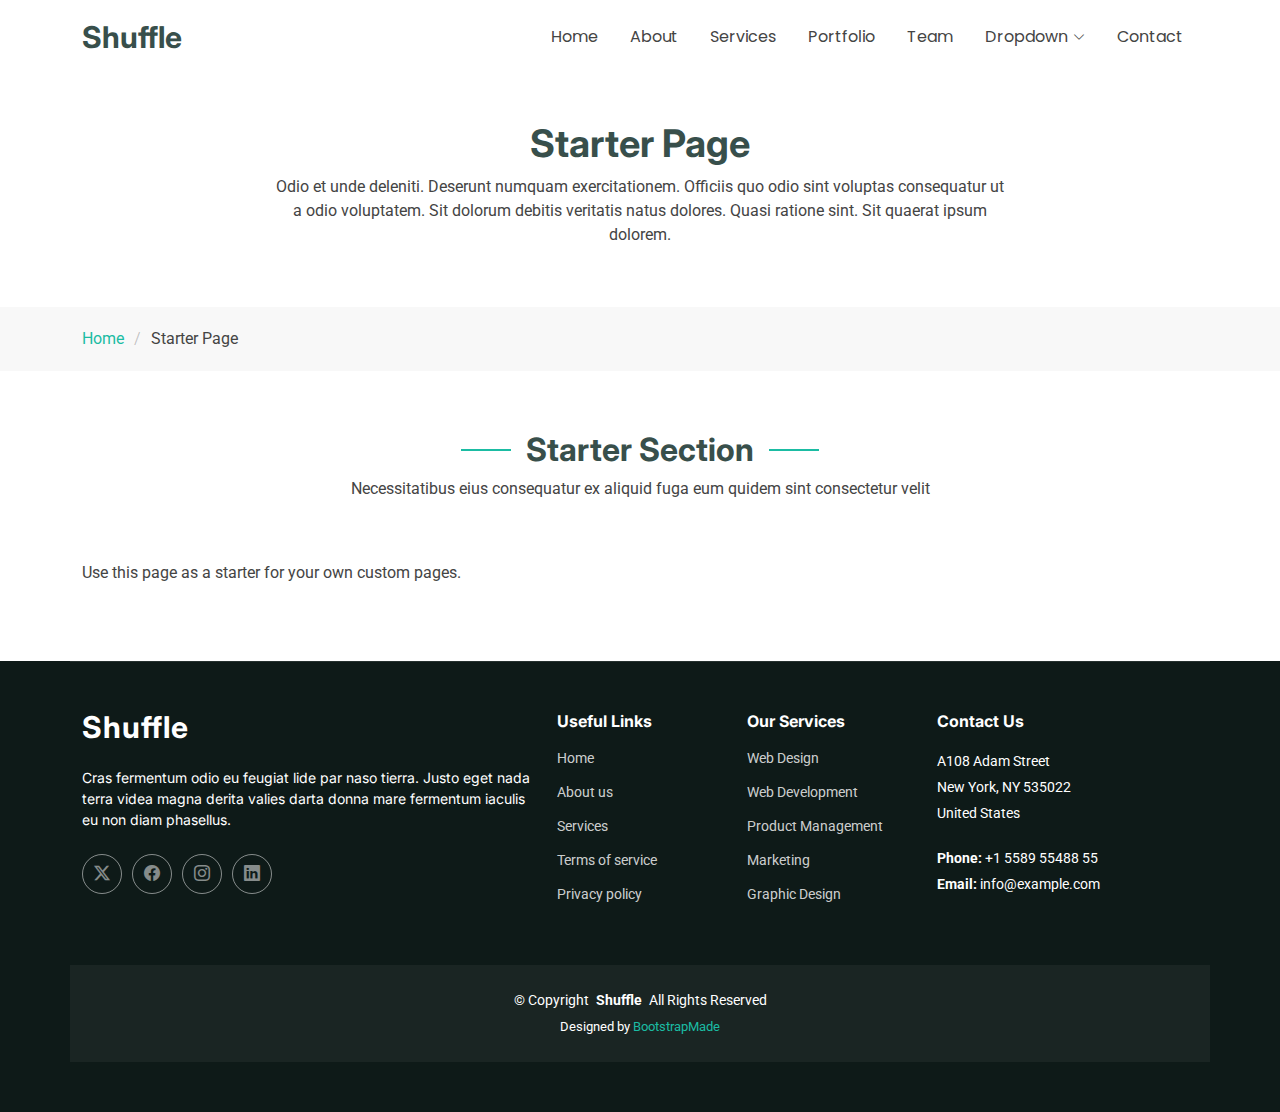
<file: starter-page.html>
<!DOCTYPE html>
<html lang="en">

<head>
  <meta charset="utf-8">
  <meta content="width=device-width, initial-scale=1.0" name="viewport">
  <title>Starter Page - Shuffle Bootstrap Template</title>
  <meta name="description" content="">
  <meta name="keywords" content="">

  <!-- Favicons -->
  <link href="assets/img/favicon.png" rel="icon">
  <link href="assets/img/apple-touch-icon.png" rel="apple-touch-icon">

  <!-- Fonts -->
  <link href="https://fonts.googleapis.com" rel="preconnect">
  <link href="https://fonts.gstatic.com" rel="preconnect" crossorigin>
  <link href="https://fonts.googleapis.com/css2?family=Roboto:ital,wght@0,100;0,300;0,400;0,500;0,700;0,900;1,100;1,300;1,400;1,500;1,700;1,900&family=Poppins:ital,wght@0,100;0,200;0,300;0,400;0,500;0,600;0,700;0,800;0,900;1,100;1,200;1,300;1,400;1,500;1,600;1,700;1,800;1,900&family=Inter:wght@100;200;300;400;500;600;700;800;900&display=swap" rel="stylesheet">

  <!-- Vendor CSS Files -->
  <link href="assets/vendor/bootstrap/css/bootstrap.min.css" rel="stylesheet">
  <link href="assets/vendor/bootstrap-icons/bootstrap-icons.css" rel="stylesheet">
  <link href="assets/vendor/aos/aos.css" rel="stylesheet">
  <link href="assets/vendor/glightbox/css/glightbox.min.css" rel="stylesheet">
  <link href="assets/vendor/swiper/swiper-bundle.min.css" rel="stylesheet">

  <!-- Main CSS File -->
  <link href="assets/css/main.css" rel="stylesheet">

  <!-- =======================================================
  * Template Name: Shuffle
  * Template URL: https://bootstrapmade.com/bootstrap-3-one-page-template-free-shuffle/
  * Updated: Aug 07 2024 with Bootstrap v5.3.3
  * Author: BootstrapMade.com
  * License: https://bootstrapmade.com/license/
  ======================================================== -->
</head>

<body class="starter-page-page">

  <header id="header" class="header d-flex align-items-center fixed-top">
    <div class="container-fluid container-xl position-relative d-flex align-items-center justify-content-between">

      <a href="index.html" class="logo d-flex align-items-center">
        <!-- Uncomment the line below if you also wish to use an image logo -->
        <!-- <img src="assets/img/logo.png" alt=""> -->
        <h1 class="sitename">Shuffle</h1>
      </a>

      <nav id="navmenu" class="navmenu">
        <ul>
          <li><a href="#hero">Home</a></li>
          <li><a href="#about">About</a></li>
          <li><a href="#services">Services</a></li>
          <li><a href="#portfolio">Portfolio</a></li>
          <li><a href="#team">Team</a></li>
          <li class="dropdown"><a href="#"><span>Dropdown</span> <i class="bi bi-chevron-down toggle-dropdown"></i></a>
            <ul>
              <li><a href="#">Dropdown 1</a></li>
              <li class="dropdown"><a href="#"><span>Deep Dropdown</span> <i class="bi bi-chevron-down toggle-dropdown"></i></a>
                <ul>
                  <li><a href="#">Deep Dropdown 1</a></li>
                  <li><a href="#">Deep Dropdown 2</a></li>
                  <li><a href="#">Deep Dropdown 3</a></li>
                  <li><a href="#">Deep Dropdown 4</a></li>
                  <li><a href="#">Deep Dropdown 5</a></li>
                </ul>
              </li>
              <li><a href="#">Dropdown 2</a></li>
              <li><a href="#">Dropdown 3</a></li>
              <li><a href="#">Dropdown 4</a></li>
            </ul>
          </li>
          <li><a href="#contact">Contact</a></li>
        </ul>
        <i class="mobile-nav-toggle d-xl-none bi bi-list"></i>
      </nav>

    </div>
  </header>

  <main class="main">

    <!-- Page Title -->
    <div class="page-title">
      <div class="heading">
        <div class="container">
          <div class="row d-flex justify-content-center text-center">
            <div class="col-lg-8">
              <h1 class="heading-title">Starter Page</h1>
              <p class="mb-0">
                Odio et unde deleniti. Deserunt numquam exercitationem. Officiis quo
                odio sint voluptas consequatur ut a odio voluptatem. Sit dolorum
                debitis veritatis natus dolores. Quasi ratione sint. Sit quaerat
                ipsum dolorem.
              </p>
            </div>
          </div>
        </div>
      </div>
      <nav class="breadcrumbs">
        <div class="container">
          <ol>
            <li><a href="index.html">Home</a></li>
            <li class="current">Starter Page</li>
          </ol>
        </div>
      </nav>
    </div><!-- End Page Title -->

    <!-- Starter Section Section -->
    <section id="starter-section" class="starter-section section">

      <!-- Section Title -->
      <div class="container section-title" data-aos="fade-up">
        <h2>Starter Section</h2>
        <p>Necessitatibus eius consequatur ex aliquid fuga eum quidem sint consectetur velit</p>
      </div><!-- End Section Title -->

      <div class="container" data-aos="fade-up">
        <p>Use this page as a starter for your own custom pages.</p>
      </div>

    </section><!-- /Starter Section Section -->

  </main>

  <footer id="footer" class="footer dark-background">

    <div class="container footer-top">
      <div class="row gy-4">
        <div class="col-lg-5 col-md-12 footer-about">
          <a href="index.html" class="logo d-flex align-items-center">
            <span class="sitename">Shuffle</span>
          </a>
          <p>Cras fermentum odio eu feugiat lide par naso tierra. Justo eget nada terra videa magna derita valies darta donna mare fermentum iaculis eu non diam phasellus.</p>
          <div class="social-links d-flex mt-4">
            <a href=""><i class="bi bi-twitter-x"></i></a>
            <a href=""><i class="bi bi-facebook"></i></a>
            <a href=""><i class="bi bi-instagram"></i></a>
            <a href=""><i class="bi bi-linkedin"></i></a>
          </div>
        </div>

        <div class="col-lg-2 col-6 footer-links">
          <h4>Useful Links</h4>
          <ul>
            <li><a href="#">Home</a></li>
            <li><a href="#">About us</a></li>
            <li><a href="#">Services</a></li>
            <li><a href="#">Terms of service</a></li>
            <li><a href="#">Privacy policy</a></li>
          </ul>
        </div>

        <div class="col-lg-2 col-6 footer-links">
          <h4>Our Services</h4>
          <ul>
            <li><a href="#">Web Design</a></li>
            <li><a href="#">Web Development</a></li>
            <li><a href="#">Product Management</a></li>
            <li><a href="#">Marketing</a></li>
            <li><a href="#">Graphic Design</a></li>
          </ul>
        </div>

        <div class="col-lg-3 col-md-12 footer-contact text-center text-md-start">
          <h4>Contact Us</h4>
          <p>A108 Adam Street</p>
          <p>New York, NY 535022</p>
          <p>United States</p>
          <p class="mt-4"><strong>Phone:</strong> <span>+1 5589 55488 55</span></p>
          <p><strong>Email:</strong> <span>info@example.com</span></p>
        </div>

      </div>
    </div>

    <div class="container copyright text-center mt-4">
      <p>© <span>Copyright</span> <strong class="px-1 sitename">Shuffle</strong> <span>All Rights Reserved</span></p>
      <div class="credits">
        <!-- All the links in the footer should remain intact. -->
        <!-- You can delete the links only if you've purchased the pro version. -->
        <!-- Licensing information: https://bootstrapmade.com/license/ -->
        <!-- Purchase the pro version with working PHP/AJAX contact form: [buy-url] -->
        Designed by <a href="https://bootstrapmade.com/">BootstrapMade</a>
      </div>
    </div>

  </footer>

  <!-- Scroll Top -->
  <a href="#" id="scroll-top" class="scroll-top d-flex align-items-center justify-content-center"><i class="bi bi-arrow-up-short"></i></a>

  <!-- Preloader -->
  <div id="preloader"></div>

  <!-- Vendor JS Files -->
  <script src="assets/vendor/bootstrap/js/bootstrap.bundle.min.js"></script>
  <script src="assets/vendor/php-email-form/validate.js"></script>
  <script src="assets/vendor/aos/aos.js"></script>
  <script src="assets/vendor/purecounter/purecounter_vanilla.js"></script>
  <script src="assets/vendor/glightbox/js/glightbox.min.js"></script>
  <script src="assets/vendor/imagesloaded/imagesloaded.pkgd.min.js"></script>
  <script src="assets/vendor/isotope-layout/isotope.pkgd.min.js"></script>
  <script src="assets/vendor/swiper/swiper-bundle.min.js"></script>

  <!-- Main JS File -->
  <script src="assets/js/main.js"></script>

</body>

</html>
</file>
<file: assets/css/main.css>
/* Fonts */
:root {
  --default-font: "Roboto",  system-ui, -apple-system, "Segoe UI", Roboto, "Helvetica Neue", Arial, "Noto Sans", "Liberation Sans", sans-serif, "Apple Color Emoji", "Segoe UI Emoji", "Segoe UI Symbol", "Noto Color Emoji";
  --heading-font: "Inter",  sans-serif;
  --nav-font: "Poppins",  sans-serif;
}

/* Global Colors - The following color variables are used throughout the website. Updating them here will change the color scheme of the entire website */
:root { 
  --background-color: #ffffff; /* Background color for the entire website, including individual sections */
  --default-color: #444444; /* Default color used for the majority of the text content across the entire website */
  --heading-color: #384f4b; /* Color for headings, subheadings and title throughout the website */
  --accent-color: #1bbca3; /* Accent color that represents your brand on the website. It's used for buttons, links, and other elements that need to stand out */
  --surface-color: #ffffff; /* The surface color is used as a background of boxed elements within sections, such as cards, icon boxes, or other elements that require a visual separation from the global background. */
  --contrast-color: #ffffff; /* Contrast color for text, ensuring readability against backgrounds of accent, heading, or default colors. */
}

/* Nav Menu Colors - The following color variables are used specifically for the navigation menu. They are separate from the global colors to allow for more customization options */
:root {
  --nav-color: #444444;  /* The default color of the main navmenu links */
  --nav-hover-color: #1bbca3; /* Applied to main navmenu links when they are hovered over or active */
  --nav-mobile-background-color: #ffffff; /* Used as the background color for mobile navigation menu */
  --nav-dropdown-background-color: #ffffff; /* Used as the background color for dropdown items that appear when hovering over primary navigation items */
  --nav-dropdown-color: #444444; /* Used for navigation links of the dropdown items in the navigation menu. */
  --nav-dropdown-hover-color: #1bbca3; /* Similar to --nav-hover-color, this color is applied to dropdown navigation links when they are hovered over. */
}

/* Color Presets - These classes override global colors when applied to any section or element, providing reuse of the sam color scheme. */

.light-background {
  --background-color: #f2f5f4;
  --surface-color: #ffffff;
}

.dark-background {
  --background-color: #0e1a18;
  --default-color: #ffffff;
  --heading-color: #ffffff;
  --surface-color: #203b37;
  --contrast-color: #ffffff;
}

/* Smooth scroll */
:root {
  scroll-behavior: smooth;
}

/*--------------------------------------------------------------
# General Styling & Shared Classes
--------------------------------------------------------------*/
body {
  color: var(--default-color);
  background-color: var(--background-color);
  font-family: var(--default-font);
}

a {
  color: var(--accent-color);
  text-decoration: none;
  transition: 0.3s;
}

a:hover {
  color: color-mix(in srgb, var(--accent-color), transparent 25%);
  text-decoration: none;
}

h1,
h2,
h3,
h4,
h5,
h6 {
  color: var(--heading-color);
  font-family: var(--heading-font);
}

/*--------------------------------------------------------------
# Global Header
--------------------------------------------------------------*/
.header {
  color: var(--default-color);
  background-color: var(--background-color);
  padding: 15px 0;
  transition: all 0.5s;
  z-index: 997;
}

.header .logo {
  line-height: 1;
}

.header .logo img {
  max-height: 32px;
  margin-right: 8px;
}

.header .logo h1 {
  font-size: 30px;
  margin: 0;
  font-weight: 700;
  color: var(--heading-color);
}

.scrolled .header {
  box-shadow: 0px 0 18px rgba(0, 0, 0, 0.1);
}

/*--------------------------------------------------------------
# Navigation Menu
--------------------------------------------------------------*/
/* Desktop Navigation */
@media (min-width: 1200px) {
  .navmenu {
    padding: 0;
  }

  .navmenu ul {
    margin: 0;
    padding: 0;
    display: flex;
    list-style: none;
    align-items: center;
  }

  .navmenu li {
    position: relative;
  }

  .navmenu a,
  .navmenu a:focus {
    color: var(--nav-color);
    padding: 10px 15px;
    margin-left: 2px;
    font-size: 16px;
    font-family: var(--nav-font);
    font-weight: 400;
    display: flex;
    align-items: center;
    justify-content: space-between;
    white-space: nowrap;
    transition: 0.3s;
  }

  .navmenu a i,
  .navmenu a:focus i {
    font-size: 12px;
    line-height: 0;
    margin-left: 5px;
    transition: 0.3s;
  }

  .navmenu li:hover>a,
  .navmenu .active,
  .navmenu .active:focus {
    color: var(--contrast-color);
    background-color: var(--nav-hover-color);
  }

  .navmenu .dropdown ul {
    margin: 0;
    padding: 0;
    background: var(--nav-dropdown-background-color);
    display: block;
    position: absolute;
    visibility: hidden;
    left: 2px;
    top: 130%;
    opacity: 0;
    transition: 0.3s;
    z-index: 99;
    box-shadow: 0px 0px 30px rgba(0, 0, 0, 0.1);
  }

  .navmenu .dropdown ul li {
    min-width: 200px;
  }

  .navmenu .dropdown ul a {
    padding: 10px 20px;
    margin: 0;
    font-size: 15px;
    text-transform: none;
    color: var(--nav-dropdown-color);
  }

  .navmenu .dropdown ul a i {
    font-size: 12px;
  }

  .navmenu .dropdown ul a:hover,
  .navmenu .dropdown ul .active:hover,
  .navmenu .dropdown ul li:hover>a {
    color: var(--contrast-color);
    background-color: var(--nav-hover-color);
  }

  .navmenu .dropdown:hover>ul {
    opacity: 1;
    top: 100%;
    visibility: visible;
  }

  .navmenu .dropdown .dropdown ul {
    top: 0;
    left: -90%;
    visibility: hidden;
  }

  .navmenu .dropdown .dropdown:hover>ul {
    opacity: 1;
    top: 0;
    left: -100%;
    visibility: visible;
  }
}

/* Mobile Navigation */
@media (max-width: 1199px) {
  .mobile-nav-toggle {
    color: var(--nav-color);
    font-size: 28px;
    line-height: 0;
    margin-right: 10px;
    cursor: pointer;
    transition: color 0.3s;
  }

  .navmenu {
    padding: 0;
    z-index: 9997;
  }

  .navmenu ul {
    display: none;
    list-style: none;
    position: absolute;
    inset: 60px 20px 20px 20px;
    padding: 10px 0;
    margin: 0;
    border-radius: 6px;
    background-color: var(--nav-mobile-background-color);
    overflow-y: auto;
    transition: 0.3s;
    z-index: 9998;
    box-shadow: 0px 0px 30px rgba(0, 0, 0, 0.1);
  }

  .navmenu a,
  .navmenu a:focus {
    color: var(--nav-dropdown-color);
    padding: 10px 20px;
    font-family: var(--nav-font);
    font-size: 17px;
    font-weight: 500;
    display: flex;
    align-items: center;
    justify-content: space-between;
    white-space: nowrap;
    transition: 0.3s;
  }

  .navmenu a i,
  .navmenu a:focus i {
    font-size: 12px;
    line-height: 0;
    margin-left: 5px;
    width: 30px;
    height: 30px;
    display: flex;
    align-items: center;
    justify-content: center;
    border-radius: 50%;
    transition: 0.3s;
    background-color: color-mix(in srgb, var(--accent-color), transparent 90%);
  }

  .navmenu a i:hover,
  .navmenu a:focus i:hover {
    background-color: var(--accent-color);
    color: var(--contrast-color);
  }

  .navmenu a:hover,
  .navmenu .active,
  .navmenu .active:focus {
    color: var(--nav-dropdown-hover-color);
  }

  .navmenu .active i,
  .navmenu .active:focus i {
    background-color: var(--accent-color);
    color: var(--contrast-color);
    transform: rotate(180deg);
  }

  .navmenu .dropdown ul {
    position: static;
    display: none;
    z-index: 99;
    padding: 10px 0;
    margin: 10px 20px;
    background-color: var(--nav-dropdown-background-color);
    border: 1px solid color-mix(in srgb, var(--default-color), transparent 90%);
    box-shadow: none;
    transition: all 0.5s ease-in-out;
  }

  .navmenu .dropdown ul ul {
    background-color: rgba(33, 37, 41, 0.1);
  }

  .navmenu .dropdown>.dropdown-active {
    display: block;
    background-color: rgba(33, 37, 41, 0.03);
  }

  .mobile-nav-active {
    overflow: hidden;
  }

  .mobile-nav-active .mobile-nav-toggle {
    color: #fff;
    position: absolute;
    font-size: 32px;
    top: 15px;
    right: 15px;
    margin-right: 0;
    z-index: 9999;
  }

  .mobile-nav-active .navmenu {
    position: fixed;
    overflow: hidden;
    inset: 0;
    background: rgba(33, 37, 41, 0.8);
    transition: 0.3s;
  }

  .mobile-nav-active .navmenu>ul {
    display: block;
  }
}

/*--------------------------------------------------------------
# Global Footer
--------------------------------------------------------------*/
.footer {
  color: var(--default-color);
  background-color: var(--background-color);
  font-size: 14px;
  padding-bottom: 50px;
  position: relative;
}

.footer .footer-top {
  padding-top: 50px;
  border-top: 1px solid color-mix(in srgb, var(--default-color), transparent 90%);
}

.footer .footer-about .logo {
  line-height: 1;
  margin-bottom: 25px;
}

.footer .footer-about .logo img {
  max-height: 40px;
  margin-right: 6px;
}

.footer .footer-about .logo span {
  color: var(--heading-color);
  font-size: 30px;
  font-weight: 700;
  letter-spacing: 1px;
  font-family: var(--heading-font);
}

.footer .footer-about p {
  font-size: 14px;
  font-family: var(--heading-font);
}

.footer .social-links a {
  display: flex;
  align-items: center;
  justify-content: center;
  width: 40px;
  height: 40px;
  border-radius: 50%;
  border: 1px solid color-mix(in srgb, var(--default-color), transparent 50%);
  font-size: 16px;
  color: color-mix(in srgb, var(--default-color), transparent 50%);
  margin-right: 10px;
  transition: 0.3s;
}

.footer .social-links a:hover {
  color: var(--accent-color);
  border-color: var(--accent-color);
}

.footer h4 {
  font-size: 16px;
  font-weight: bold;
  position: relative;
  padding-bottom: 12px;
}

.footer .footer-links {
  margin-bottom: 30px;
}

.footer .footer-links ul {
  list-style: none;
  padding: 0;
  margin: 0;
}

.footer .footer-links ul i {
  padding-right: 2px;
  font-size: 12px;
  line-height: 0;
}

.footer .footer-links ul li {
  padding: 10px 0;
  display: flex;
  align-items: center;
}

.footer .footer-links ul li:first-child {
  padding-top: 0;
}

.footer .footer-links ul a {
  color: color-mix(in srgb, var(--default-color), transparent 20%);
  display: inline-block;
  line-height: 1;
}

.footer .footer-links ul a:hover {
  color: var(--accent-color);
}

.footer .footer-contact p {
  margin-bottom: 5px;
}

.footer .copyright {
  padding-top: 25px;
  padding-bottom: 25px;
  background-color: color-mix(in srgb, var(--default-color), transparent 95%);
}

.footer .copyright p {
  margin-bottom: 0;
}

.footer .credits {
  margin-top: 6px;
  font-size: 13px;
}

/*--------------------------------------------------------------
# Preloader
--------------------------------------------------------------*/
#preloader {
  position: fixed;
  inset: 0;
  z-index: 999999;
  overflow: hidden;
  background: var(--background-color);
  transition: all 0.6s ease-out;
}

#preloader:before {
  content: "";
  position: fixed;
  top: calc(50% - 30px);
  left: calc(50% - 30px);
  border: 6px solid #ffffff;
  border-color: var(--accent-color) transparent var(--accent-color) transparent;
  border-radius: 50%;
  width: 60px;
  height: 60px;
  animation: animate-preloader 1.5s linear infinite;
}

@keyframes animate-preloader {
  0% {
    transform: rotate(0deg);
  }

  100% {
    transform: rotate(360deg);
  }
}

/*--------------------------------------------------------------
# Scroll Top Button
--------------------------------------------------------------*/
.scroll-top {
  position: fixed;
  visibility: hidden;
  opacity: 0;
  right: 15px;
  bottom: 15px;
  z-index: 99999;
  background-color: var(--accent-color);
  width: 40px;
  height: 40px;
  border-radius: 4px;
  transition: all 0.4s;
}

.scroll-top i {
  font-size: 24px;
  color: var(--contrast-color);
  line-height: 0;
}

.scroll-top:hover {
  background-color: color-mix(in srgb, var(--accent-color), transparent 20%);
  color: var(--contrast-color);
}

.scroll-top.active {
  visibility: visible;
  opacity: 1;
}

/*--------------------------------------------------------------
# Disable aos animation delay on mobile devices
--------------------------------------------------------------*/
@media screen and (max-width: 768px) {
  [data-aos-delay] {
    transition-delay: 0 !important;
  }
}

/*--------------------------------------------------------------
# Global Page Titles & Breadcrumbs
--------------------------------------------------------------*/
.page-title {
  color: var(--default-color);
  background-color: var(--background-color);
  position: relative;
}

.page-title .heading {
  padding: 120px 0 60px 0;
  border-top: 1px solid color-mix(in srgb, var(--default-color), transparent 90%);
}

.page-title .heading h1 {
  font-size: 38px;
  font-weight: 700;
}

.page-title nav {
  background-color: color-mix(in srgb, var(--default-color), transparent 96%);
  padding: 20px 0;
}

.page-title nav ol {
  display: flex;
  flex-wrap: wrap;
  list-style: none;
  padding: 0;
  margin: 0;
  font-size: 16px;
  font-weight: 400;
}

.page-title nav ol li+li {
  padding-left: 10px;
}

.page-title nav ol li+li::before {
  content: "/";
  display: inline-block;
  padding-right: 10px;
  color: color-mix(in srgb, var(--default-color), transparent 70%);
}

/*--------------------------------------------------------------
# Global Sections
--------------------------------------------------------------*/
section,
.section {
  color: var(--default-color);
  background-color: var(--background-color);
  padding: 60px 0;
  scroll-margin-top: 74px;
  overflow: clip;
}

@media (max-width: 1199px) {

  section,
  .section {
    scroll-margin-top: 66px;
  }
}

/*--------------------------------------------------------------
# Global Section Titles
--------------------------------------------------------------*/
.section-title {
  text-align: center;
  padding-bottom: 60px;
  position: relative;
}

.section-title h2 {
  font-size: 32px;
  font-weight: 700;
  position: relative;
}

.section-title h2:before,
.section-title h2:after {
  content: "";
  width: 50px;
  height: 2px;
  background: var(--accent-color);
  display: inline-block;
}

.section-title h2:before {
  margin: 0 15px 10px 0;
}

.section-title h2:after {
  margin: 0 0 10px 15px;
}

.section-title p {
  margin-bottom: 0;
}

/*--------------------------------------------------------------
# Hero Section
--------------------------------------------------------------*/
.hero {
  padding: 0;
}

.hero .carousel {
  width: 100%;
  min-height: 100vh;
  padding: 0;
  margin: 0;
  background-color: var(--background-color);
  position: relative;
}

.hero img {
  position: absolute;
  inset: 0;
  display: block;
  width: 100%;
  height: 100%;
  object-fit: cover;
  z-index: 1;
}

.hero .carousel-item {
  position: absolute;
  inset: 0;
  background-size: cover;
  background-position: center;
  background-repeat: no-repeat;
  overflow: hidden;
}

.hero .carousel-item:before {
  content: "";
  background: color-mix(in srgb, var(--background-color), transparent 30%);
  position: absolute;
  inset: 0;
  z-index: 2;
}

.hero .carousel-item::before {
  content: "";
  background-color: color-mix(in srgb, var(--background-color), transparent 30%);
  position: absolute;
  inset: 0;
}

.hero .carousel-container {
  position: absolute;
  inset: 120px 64px 64px 64px;
  display: flex;
  justify-content: center;
  align-items: center;
  flex-direction: column;
  z-index: 3;
}

.hero h2 {
  margin-bottom: 30px;
  font-size: 48px;
  font-weight: 700;
  animation: fadeInDown 1s both;
}

@media (max-width: 768px) {
  .hero h2 {
    font-size: 30px;
  }
}

.hero p {
  animation: fadeInDown 1s both 0.2s;
}

@media (min-width: 1024px) {

  .hero h2,
  .hero p {
    max-width: 60%;
  }
}

.hero .btn-get-started {
  color: var(--contrast-color);
  background: var(--accent-color);
  font-family: var(--heading-font);
  font-weight: 500;
  font-size: 15px;
  letter-spacing: 1px;
  display: inline-block;
  padding: 8px 32px;
  border-radius: 50px;
  transition: 0.5s;
  margin: 10px;
  animation: fadeInUp 1s both 0.4s;
}

.hero .btn-get-started:hover {
  background: color-mix(in srgb, var(--accent-color), transparent 20%);
}

.hero .carousel-control-prev,
.hero .carousel-control-next {
  width: 10%;
  transition: 0.3s;
  opacity: 0.5;
}

.hero .carousel-control-prev:focus,
.hero .carousel-control-next:focus {
  opacity: 0.5;
}

.hero .carousel-control-prev:hover,
.hero .carousel-control-next:hover {
  opacity: 0.9;
}

@media (min-width: 1024px) {

  .hero .carousel-control-prev,
  .hero .carousel-control-next {
    width: 5%;
  }
}

.hero .carousel-control-next-icon,
.hero .carousel-control-prev-icon {
  background: none;
  font-size: 32px;
  line-height: 1;
}

.hero .carousel-indicators {
  list-style: none;
}

.hero .carousel-indicators li {
  cursor: pointer;
}

@keyframes fadeInUp {
  from {
    opacity: 0;
    transform: translate3d(0, 100%, 0);
  }

  to {
    opacity: 1;
    transform: translate3d(0, 0, 0);
  }
}

@keyframes fadeInDown {
  from {
    opacity: 0;
    transform: translate3d(0, -100%, 0);
  }

  to {
    opacity: 1;
    transform: translate3d(0, 0, 0);
  }
}

/*--------------------------------------------------------------
# About Section
--------------------------------------------------------------*/
.about .content h3 {
  font-size: 2rem;
  font-weight: 700;
}

.about .content ul {
  list-style: none;
  padding: 0;
}

.about .content ul li {
  padding-bottom: 10px;
}

.about .content ul i {
  font-size: 1.25rem;
  margin-right: 4px;
  color: var(--accent-color);
}

.about .content p:last-child {
  margin-bottom: 0;
}

.about .content .read-more {
  background: var(--accent-color);
  color: var(--contrast-color);
  font-family: var(--heading-font);
  font-weight: 500;
  font-size: 16px;
  letter-spacing: 1px;
  padding: 12px 24px;
  border-radius: 5px;
  transition: 0.3s;
  display: inline-flex;
  align-items: center;
  justify-content: center;
}

.about .content .read-more i {
  font-size: 18px;
  margin-left: 5px;
  line-height: 0;
  transition: 0.3s;
}

.about .content .read-more:hover {
  background: color-mix(in srgb, var(--accent-color), black 20%);
  padding-right: 19px;
}

.about .content .read-more:hover i {
  margin-left: 10px;
}


/*--------------------------------------------------------------
# Team Section
--------------------------------------------------------------*/
.team {
  background-color: var(--surface-color);
  color: black;
  box-shadow: 0px 2px 15px rgba(0, 0, 0, 0.1);
  align-items: center;
  justify-content: center;
  border-radius: 5px;
  transition: 0.5s;
  padding: 30px;
  height: 100%;
}

.certificate-card {
  transition: transform 0.3s;
  text-align: center;
  padding: 10px;
  border-radius: 20px;
}

.certificate-card img {
  padding: 10px;
  border-radius: 20px;
}

.certificate-card:hover {
  transform: scale(1.05);
}

@media (max-width: 468px) {
  .team .team-member {
    flex-direction: column;
    justify-content: center !important;
    align-items: center !important;
  }
}

.team .team-member .pic {
  overflow: hidden;
  width: 400px;
  flex-shrink: 0;
}

.team .team-member .pic img {
  transition: ease-in-out 0.3s;
}

.team .team-member:hover {
  transform: translateY(-10px);
}

.team .team-member .member-info {
  padding-left: 30px;
}

@media (max-width: 468px) {
  .team .team-member .member-info {
    padding: 30px 0 0 0;
    text-align: center;
  }
}

.team .team-member h4 {
  font-weight: 700;
  margin-bottom: 5px;
  font-size: 20px;
}

.team .team-member span {
  display: block;
  font-size: 15px;
  padding-bottom: 10px;
  position: relative;
  font-weight: 500;
}

.team .team-member span::after {
  content: "";
  position: absolute;
  display: block;
  width: 50px;
  height: 1px;
  background: color-mix(in srgb, var(--default-color), transparent 85%);
  bottom: 0;
  left: 0;
}

@media (max-width: 468px) {
  .team .team-member span::after {
    left: calc(50% - 25px);
  }
}

.team .team-member p {
  margin: 10px 0 0 0;
  font-size: 14px;
}

.team .team-member .social {
  margin-top: 12px;
  display: flex;
  align-items: center;
  justify-content: start;
  width: 100%;
}

@media (max-width: 468px) {
  .team .team-member .social {
    justify-content: center;
  }
}

.team .team-member .social a {
  background: color-mix(in srgb, var(--default-color), transparent 94%);
  transition: ease-in-out 0.3s;
  display: flex;
  align-items: center;
  justify-content: center;
  border-radius: 50px;
  width: 36px;
  height: 36px;
}

/*--------------------------------------------------------------
# Services Section
--------------------------------------------------------------*/
.services .service-item {
  background-color: var(--surface-color);
  box-shadow: 0px 0 25px 0 rgba(0, 0, 0, 0.1);
  text-align: center;
  width: 300px;
  padding: 50px 10px;
  transition: all 0.3s ease-in-out;
  height: 100%;
  position: relative;
  z-index: 1;
}

.services .service-item:before {
  content: "";
  position: absolute;
  background: var(--accent-color);
  inset: 100% 0 0 0;
  transition: all 0.3s;
  z-index: -1;
}

.services .service-item .icon {
  margin-bottom: 10px;
}

.services .service-item .icon i {
  color: var(--accent-color);
  font-size: 36px;
  transition: ease-in-out 0.3s;
}

.services .service-item h4 {
  font-weight: 700;
  margin-bottom: 15px;
  font-size: 20px;
}

.services .service-item h4 a {
  color: var(--heading-color);
  transition: ease-in-out 0.3s;
}

.services .service-item p {
  line-height: 24px;
  font-size: 14px;
  margin-bottom: 0;
  transition: ease-in-out 0.3s;
}

.services .service-item:hover h4 a,
.services .service-item:hover .icon i,
.services .service-item:hover p {
  color: var(--contrast-color);
}

.services .service-item:hover:before {
  background: var(--accent-color);
  inset: 0;
  border-radius: 0px;
}

/*--------------------------------------------------------------
# Call To Action Section
--------------------------------------------------------------*/
.call-to-action {
  padding: 80px 0;
  position: relative;
  clip-path: inset(0);
}

.call-to-action img {
  position: fixed;
  top: 0;
  left: 0;
  display: block;
  width: 100%;
  height: 100%;
  object-fit: cover;
  z-index: 1;
}

.call-to-action:before {
  content: "";
  background: color-mix(in srgb, var(--background-color), transparent 50%);
  position: absolute;
  inset: 0;
  z-index: 2;
}

.call-to-action .container {
  position: relative;
  z-index: 3;
}

.call-to-action h3 {
  font-size: 28px;
  font-weight: 700;
  color: var(--default-color);
}

.call-to-action p {
  color: var(--default-color);
}

.call-to-action .cta-btn {
  font-family: var(--heading-font);
  font-weight: 500;
  font-size: 16px;
  letter-spacing: 1px;
  display: inline-block;
  padding: 12px 40px;
  border-radius: 50px;
  transition: 0.5s;
  margin: 10px;
  border: 2px solid var(--accent-color);
  color: var(--contrast-color);
}

.call-to-action .cta-btn:hover {
  background: var(--accent-color);
  border: 2px solid var(--accent-color);
}

/*--------------------------------------------------------------
# More Services Section
--------------------------------------------------------------*/
.more-services .card {
  background-color: var(--surface-color);
  color: var(--default-color);
  padding: 30px;
  box-shadow: 0px 0 10px rgba(0, 0, 0, 0.1);
  text-align: center;
  transition: 0.3s;
  height: 100%;
  border: 0;
}

.more-services .card img {
  padding: 0;
  transition: 0.5s;
  transform: scale(1.1);
}

.more-services .card h3 {
  font-size: 24px;
  font-weight: 700;
  margin-top: 30px;
  margin-bottom: 18px;
}

.more-services .card:hover {
  box-shadow: 0px 0 30px rgba(0, 0, 0, 0.1);
}

.more-services .card:hover img {
  transform: scale(1);
}

/*--------------------------------------------------------------
# Team Section
--------------------------------------------------------------*/
.team {
  --default-color: #ffffff;
}

.team .member {
  text-align: center;
  position: relative;
  height: 100%;
}

.team .member .member-info {
  opacity: 0;
  display: flex;
  justify-content: center;
  align-items: center;
  position: absolute;
  inset: 0;
  transition: 0.2s;
}

.team .member .member-info-content {
  margin-top: -50px;
  transition: margin 0.2s;
}

.team .member:hover .member-info {
  background: rgba(0, 0, 0, 0.6);
  opacity: 1;
  transition: 0.4s;
}

.team .member:hover .member-info-content {
  margin-top: 0;
  transition: margin 0.4s;
}

.team .member h4 {
  color: var(--contrast-color);
  font-weight: 700;
  margin-bottom: 2px;
  font-size: 18px;
}

.team .member span {
  font-style: italic;
  display: block;
  font-size: 13px;
}

.team .member .social {
  margin-top: 15px;
}

.team .member .social a {
  transition: 0.3s;
  color: var(--default-color);
}

.team .member .social a:hover {
  color: var(--accent-color);
}

.team .member .social i {
  font-size: 18px;
  margin: 0 2px;
}


/*--------------------------------------------------------------
# Contact Section
--------------------------------------------------------------*/
.contact .info-item {
  background: color-mix(in srgb, var(--default-color), transparent 96%);
  padding: 30px;
}

.contact .info-item i {
  font-size: 38px;
  line-height: 0;
  color: var(--accent-color);
}

.contact .info-item h3 {
  font-size: 20px;
  font-weight: 700;
  margin: 20px 0 10px 0;
}

.contact .info-item p {
  padding: 0;
  line-height: 24px;
  font-size: 14px;
  margin-bottom: 0;
}

.contact .php-email-form {
  background: color-mix(in srgb, var(--default-color), transparent 96%);
  padding: 30px;
  height: 100%;
}

.contact .php-email-form input[type=text],
.contact .php-email-form input[type=email],
.contact .php-email-form textarea {
  font-size: 14px;
  padding: 10px 15px;
  box-shadow: none;
  border-radius: 0;
  color: var(--default-color);
  background-color: color-mix(in srgb, var(--background-color), transparent 50%);
  border-color: color-mix(in srgb, var(--default-color), transparent 80%);
}

.contact .php-email-form input[type=text]:focus,
.contact .php-email-form input[type=email]:focus,
.contact .php-email-form textarea:focus {
  border-color: var(--accent-color);
}

.contact .php-email-form input[type=text]::placeholder,
.contact .php-email-form input[type=email]::placeholder,
.contact .php-email-form textarea::placeholder {
  color: color-mix(in srgb, var(--default-color), transparent 70%);
}

.contact .php-email-form button[type=submit] {
  background: var(--accent-color);
  color: var(--contrast-color);
  border: 0;
  padding: 10px 30px;
  transition: 0.4s;
  border-radius: 4px;
}

.contact .php-email-form button[type=submit]:hover {
  background: color-mix(in srgb, var(--accent-color), transparent 20%);
}

/*--------------------------------------------------------------
# Portfolio Details Section
--------------------------------------------------------------*/
.portfolio-details .portfolio-details-slider img {
  width: 100%;
}

.portfolio-details .portfolio-details-slider .swiper-pagination {
  margin-top: 20px;
  position: relative;
}

.portfolio-details .portfolio-details-slider .swiper-pagination .swiper-pagination-bullet {
  width: 12px;
  height: 12px;
  background-color: color-mix(in srgb, var(--default-color), transparent 85%);
  opacity: 1;
}

.portfolio-details .portfolio-details-slider .swiper-pagination .swiper-pagination-bullet-active {
  background-color: var(--accent-color);
}

.portfolio-details .portfolio-info {
  background-color: var(--surface-color);
  padding: 30px;
  box-shadow: 0px 0 30px rgba(0, 0, 0, 0.1);
}

.portfolio-details .portfolio-info h3 {
  font-size: 22px;
  font-weight: 700;
  margin-bottom: 20px;
  padding-bottom: 20px;
  border-bottom: 1px solid color-mix(in srgb, var(--default-color), transparent 85%);
}

.portfolio-details .portfolio-info ul {
  list-style: none;
  padding: 0;
  font-size: 15px;
}

.portfolio-details .portfolio-info ul li+li {
  margin-top: 10px;
}

.portfolio-details .portfolio-description {
  padding-top: 30px;
}

.portfolio-details .portfolio-description h2 {
  font-size: 26px;
  font-weight: 700;
  margin-bottom: 20px;
}

.portfolio-details .portfolio-description p {
  padding: 0;
  color: color-mix(in srgb, var(--default-color), transparent 30%);
}

/*--------------------------------------------------------------
# Service Details Section
--------------------------------------------------------------*/
.service-details .services-list {
  background-color: var(--surface-color);
  padding: 10px 30px;
  border: 1px solid color-mix(in srgb, var(--default-color), transparent 90%);
  margin-bottom: 20px;
}

.service-details .services-list a {
  display: block;
  line-height: 1;
  padding: 8px 0 8px 15px;
  border-left: 3px solid color-mix(in srgb, var(--default-color), transparent 70%);
  margin: 20px 0;
  color: color-mix(in srgb, var(--default-color), transparent 20%);
  transition: 0.3s;
}

.service-details .services-list a.active {
  color: var(--heading-color);
  font-weight: 700;
  border-color: var(--accent-color);
}

.service-details .services-list a:hover {
  border-color: var(--accent-color);
}

.service-details .services-img {
  margin-bottom: 20px;
}

.service-details h3 {
  font-size: 26px;
  font-weight: 700;
}

.service-details h4 {
  font-size: 20px;
  font-weight: 700;
}

.service-details p {
  font-size: 15px;
}

.service-details ul {
  list-style: none;
  padding: 0;
  font-size: 15px;
}

.service-details ul li {
  padding: 5px 0;
  display: flex;
  align-items: center;
}

.service-details ul i {
  font-size: 20px;
  margin-right: 8px;
  color: var(--accent-color);
}
</file>
